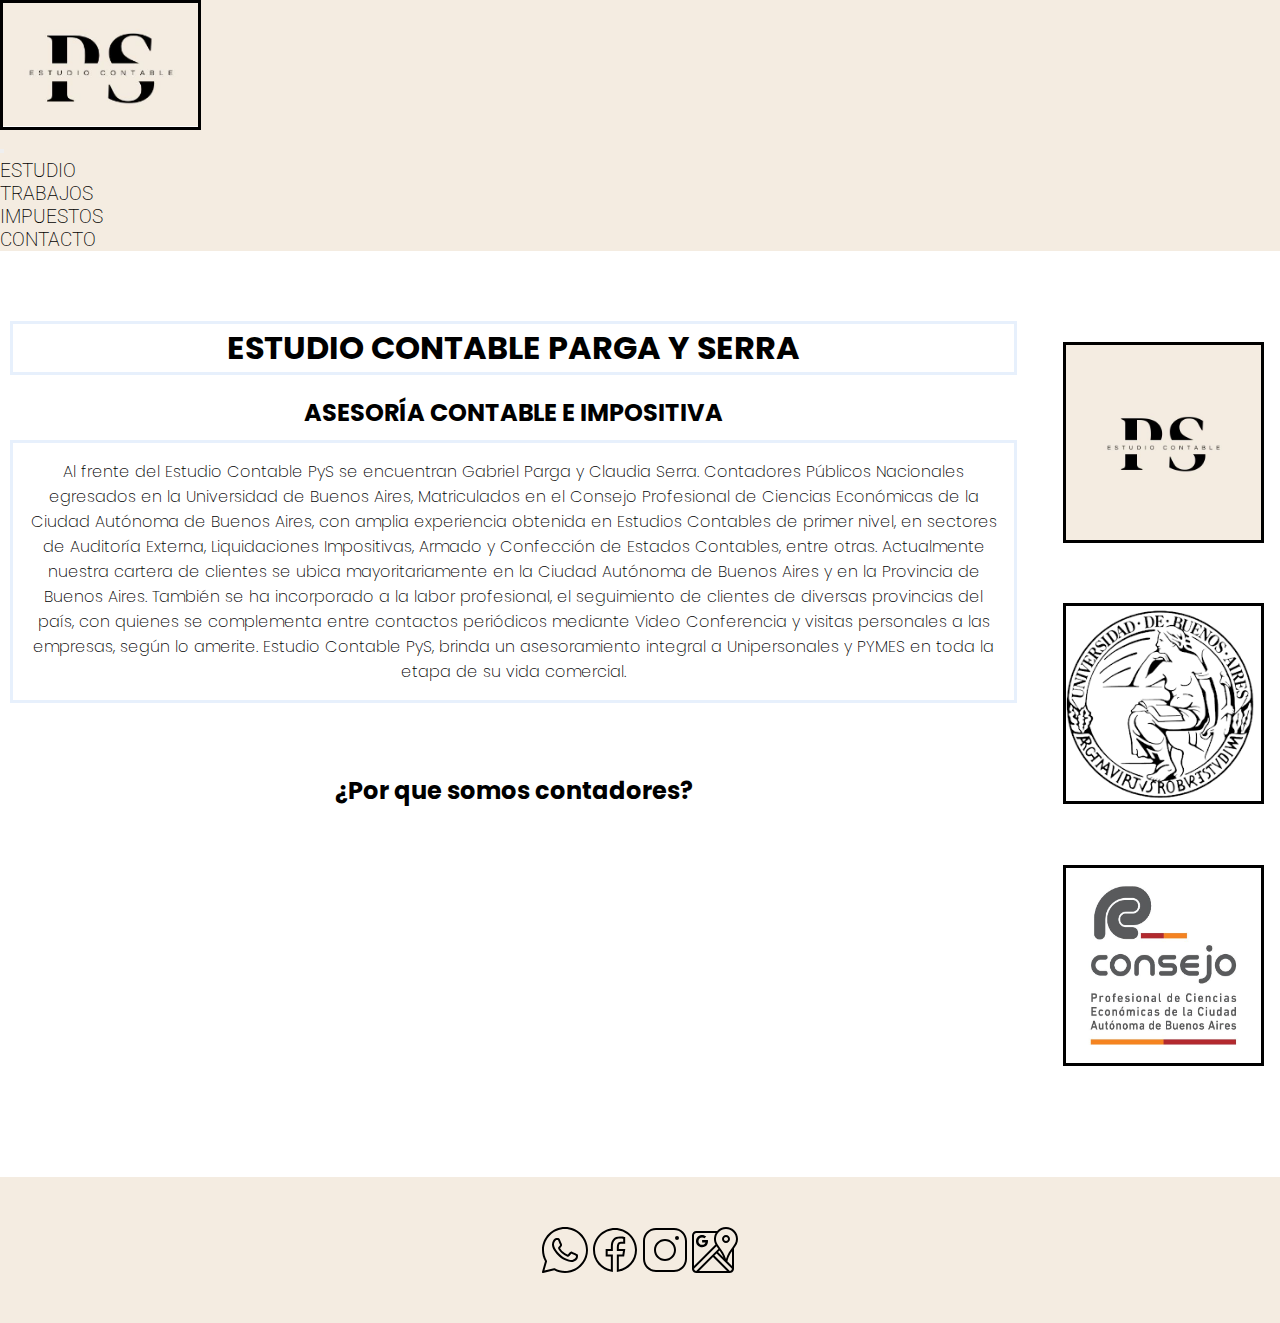
<file: index.html>
<!DOCTYPE html>
<html lang="es">
<head>
    <meta charset="UTF-8">
    <meta http-equiv="X-UA-Compatible" content="IE=edge">
    <meta name="viewport" content="width=device-width, initial-scale=1.0">
    <meta name="keywords" content="estudio contable, asesoria, impuestos, contabilidad">
    <meta name="description" content="Página de inicio del estudio contable Parga y Serra, asesoria contable e impositiva para tu empresa/pyme">
    <link href="https://cdn.jsdelivr.net/npm/bootstrap@5.0.2/dist/css/bootstrap.min.css" rel="stylesheet" integrity="sha384-EVSTQN3/azprG1Anm3QDgpJLIm9Nao0Yz1ztcQTwFspd3yD65VohhpuuCOmLASjC" crossorigin="anonymous">
    <link rel="stylesheet" href="./css/estilos.css">
    <title>Estudio Contable Parga y Serra</title>
</head>
<body>
    <header>
        <nav class="navbar navbar-expand-lg navbar-light">
            <div class="container-fluid">
                <a class="navbar-brand" href="index.html">
                    <img class="foto1" src="./images/logopys.png" 
                    alt="papeles de trabajo de un contador" />
                </a>
                <button class="navbar-toggler" type="button" data-bs-toggle="collapse" data-bs-target="#navbarNav" aria-controls="navbarNav" aria-expanded="false" aria-label="Toggle navigation">
                    <span class="navbar-toggler-icon"></span>
                </button>
                <div class="collapse navbar-collapse" id="navbarNav">
                <ul class="navbar-nav">
                <li class="nav-item">
                    <a class="nav-link" href="./sections/estudio.html">ESTUDIO</a>
                </li>
                <li class="nav-item">
                    <a class="nav-link" href="./sections/trabajos.html">TRABAJOS</a>
                </li>
                <li class="nav-item">
                <a class="nav-link" href="./sections/impuestos.html">IMPUESTOS</a>
                </li>
                <li class="nav-item">
                    <a class="nav-link " href="./sections/contacto.html" >CONTACTO</a>
                </li>
            </ul>
            </div>
        </div>
        </nav>
    </header>
    <div class="estudio-contable">

    <main>
        <h1>ESTUDIO CONTABLE PARGA Y SERRA</h1>
        <h2>ASESORÍA CONTABLE E IMPOSITIVA</h2>
        <p class="texto-principal">
            Al frente del Estudio Contable PyS se encuentran Gabriel Parga y Claudia Serra. 
            Contadores Públicos Nacionales egresados en la Universidad de Buenos Aires, Matriculados en el Consejo Profesional de Ciencias Económicas de la Ciudad Autónoma de Buenos Aires, 
            con amplia experiencia obtenida en Estudios Contables de primer nivel, en sectores de Auditoría Externa, Liquidaciones Impositivas, Armado y Confección de Estados Contables, entre otras.
            Actualmente nuestra cartera de clientes se ubica mayoritariamente en la Ciudad Autónoma de Buenos Aires y en la Provincia de Buenos Aires. 
            También se ha incorporado a la labor profesional, el seguimiento de clientes de diversas provincias del país, con quienes se complementa entre contactos periódicos mediante Video Conferencia y visitas personales a las empresas, según lo amerite.
            Estudio Contable PyS, brinda un asesoramiento integral a Unipersonales y PYMES en toda la etapa de su vida comercial.
        </p>
    </main>

    <section class="imagenes-container">
        <div class="img-wrapper">
            <img class="foto1" src="./images/logo-pys.jpg" 
        alt="papeles de trabajo de un contador" />
        </div>
        <div class="img-wrapper">
            <img class="foto2" src="./images/uba2.png" 
        alt="calculadora">
        </div>
        <div class="img-wrapper">
            <img class="foto3" src="./images/consejo.jpeg" 
        alt="logo consejo">
        </div>

    </section>
    <article class="video-container">
        <h2>¿Por que somos contadores?</h2>
        <iframe class="video1"
        width="560" 
        height="315" 
        src="https://www.youtube.com/embed/4EBFLQlIGmE" 
        title="YouTube video player" 
        frameborder="0" 
        allow="accelerometer; autoplay; clipboard-write; encrypted-media; gyroscope; picture-in-picture; web-share" 
        allowfullscreen>
        </iframe>
    </article>


    </div>
    <footer>
        <div class="redes">
            <a href="https://web.whatsapp.org" target="_blank">
            <img
                src="./images/icons8-whatsapp.svg"
                alt="simbolo de un telefono"
                />
            </a>
            <a href="https://facebook.com" target="_blank">
            <img
                src="./images/icons8-facebook-nuevo.svg"
                alt="logo de la red social facebook"
            />
            </a>
            <a href="https://instagram.com" target="_blank">
            <img
                src="./images/icons8-instagram.svg"
                alt="logo de la red social instagram"
                />
            </a>
            <a href="https://maps.google.com" target="_blank">
            <img
                src="./images/icons8-mapas-de-google.svg"
                alt="logo de google maps"
            />
            </a>
        </div>
    </footer>
    <script src="https://cdn.jsdelivr.net/npm/bootstrap@5.0.2/dist/js/bootstrap.bundle.min.js" integrity="sha384-MrcW6ZMFYlzcLA8Nl+NtUVF0sA7MsXsP1UyJoMp4YLEuNSfAP+JcXn/tWtIaxVXM" crossorigin="anonymous"></script>
</body>
</html>
</file>
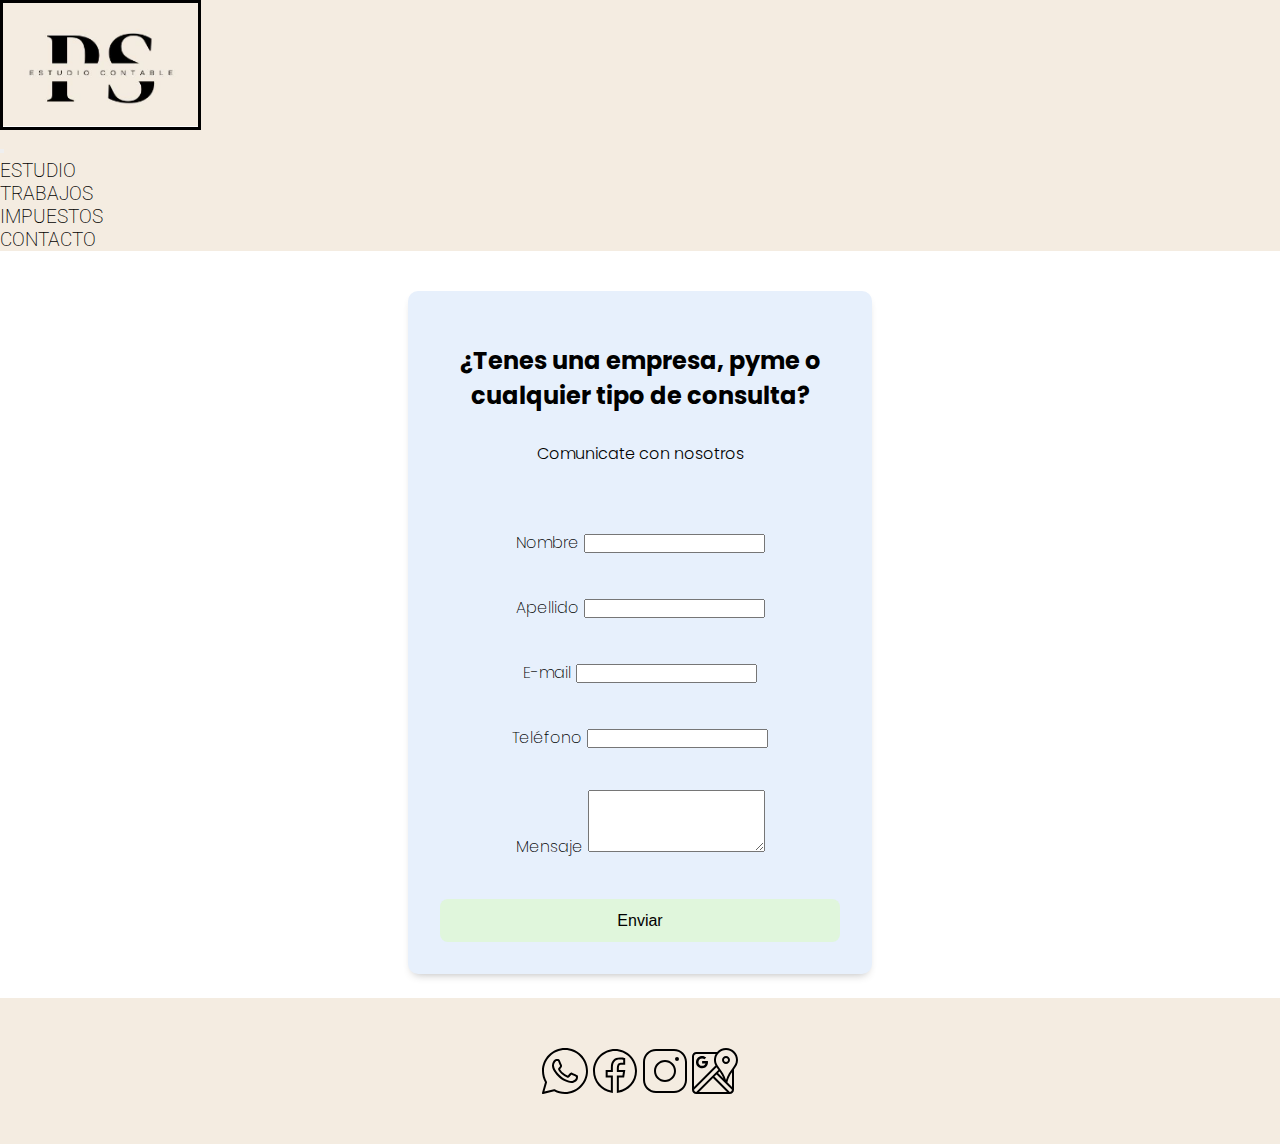
<file: sections/contacto.html>
<!DOCTYPE html>
<html lang="es">
<head>
    <meta charset="UTF-8">
    <meta http-equiv="X-UA-Compatible" content="IE=edge">
    <meta name="viewport" content="width=device-width, initial-scale=1.0">
    <meta name="keywords" content="estudio contable, asesoria, impuestos, contabilidad, contacto">
    <meta name="description" content="Página de contacto del estudio contable Parga y Serra, asesoria contable e impositiva para tu empresa/pyme, comunicate con nosotros completando el formulario">
    <link href="https://cdn.jsdelivr.net/npm/bootstrap@5.0.2/dist/css/bootstrap.min.css" rel="stylesheet" integrity="sha384-EVSTQN3/azprG1Anm3QDgpJLIm9Nao0Yz1ztcQTwFspd3yD65VohhpuuCOmLASjC" crossorigin="anonymous">
    <link rel="stylesheet" href="../css/estilos.css">
    <title>CONTACTO</title>
</head>
<body>
    <header>
      <nav class="navbar navbar-expand-lg navbar-light">
            <div class="container-fluid">
              <a class="navbar-brand" href="../index.html">
                <img class="foto1" src="../images/logopys.png" 
                alt="papeles de trabajo de un contador" />
            </a>
              <button class="navbar-toggler" type="button" data-bs-toggle="collapse" data-bs-target="#navbarNav" aria-controls="navbarNav" aria-expanded="false" aria-label="Toggle navigation">
                <span class="navbar-toggler-icon"></span>
              </button>
              <div class="collapse navbar-collapse" id="navbarNav">
                <ul class="navbar-nav">
                  <li class="nav-item">
                    <a class="nav-link" href="estudio.html">ESTUDIO</a>
                  </li>
                  <li class="nav-item">
                    <a class="nav-link" href="trabajos.html">TRABAJOS</a>
                  </li>
                  <li class="nav-item">
                    <a class="nav-link" href="impuestos.html">IMPUESTOS</a>
                  </li>
                  <li class="nav-item">
                    <a class="nav-link " href="contacto.html" >CONTACTO</a>
                  </li>
                </ul>
              </div>
            </div>
          </nav>
    </header>

<form class="form">
    <h2>¿Tenes una empresa, pyme o cualquier tipo de consulta?</h2>
    <p class="form-parrafo">Comunicate con nosotros</p>

    <div class="form-container">
        <div class="form-group">
            
            <label for="nombre" class="form.label">Nombre</label>
            <input type="text" id="nombre" class="form.input" placeholder=" ">

        </div>
        <div class="form-group">
            <label for="apellido" class="form.label">Apellido</label>
            <input type="text" id="apellido" class="form.input" placeholder=" ">

        </div>
        <div class="form-group">
            <label for="mail" class="form.label">E-mail</label>
            <input type="text" id="mail" class="form.input" placeholder=" ">

        </div>
        <div class="form-group">
            <label for="telefono" class="form.label">Teléfono</label>
            <input type="text" id="telefono" class="form.input" placeholder=" ">

        </div>
        <div class="form-group">
            <label for="mensaje" class="form.label">Mensaje</label>
            <textarea id="mensaje" name="" rows="4" cols="20"></textarea>

        </div>
        <input type="submit" class="enviar" value="Enviar">

    </div>
</form>

    <footer>
        <div class="redes">
            <a href="https://web.whatsapp.org" target="_blank">
            <img
                src="../images/icons8-whatsapp.svg"
                alt="simbolo de un telefono"
                />
            </a>
            <a href="https://facebook.com" target="_blank">
            <img
                src="../images/icons8-facebook-nuevo.svg"
                alt="logo de la red social facebook"
            />
            </a>
            <a href="https://instagram.com" target="_blank">
            <img
                src="../images/icons8-instagram.svg"
                alt="logo de la red social instagram"
                />
            </a>
            <a href="https://maps.google.com" target="_blank">
            <img
                src="../images/icons8-mapas-de-google.svg"
                alt="logo de google maps"
            />
            </a>
        </div>
    </footer>
    <script src="https://cdn.jsdelivr.net/npm/bootstrap@5.0.2/dist/js/bootstrap.bundle.min.js" integrity="sha384-MrcW6ZMFYlzcLA8Nl+NtUVF0sA7MsXsP1UyJoMp4YLEuNSfAP+JcXn/tWtIaxVXM" crossorigin="anonymous"></script>
</body>
</html>
</file>
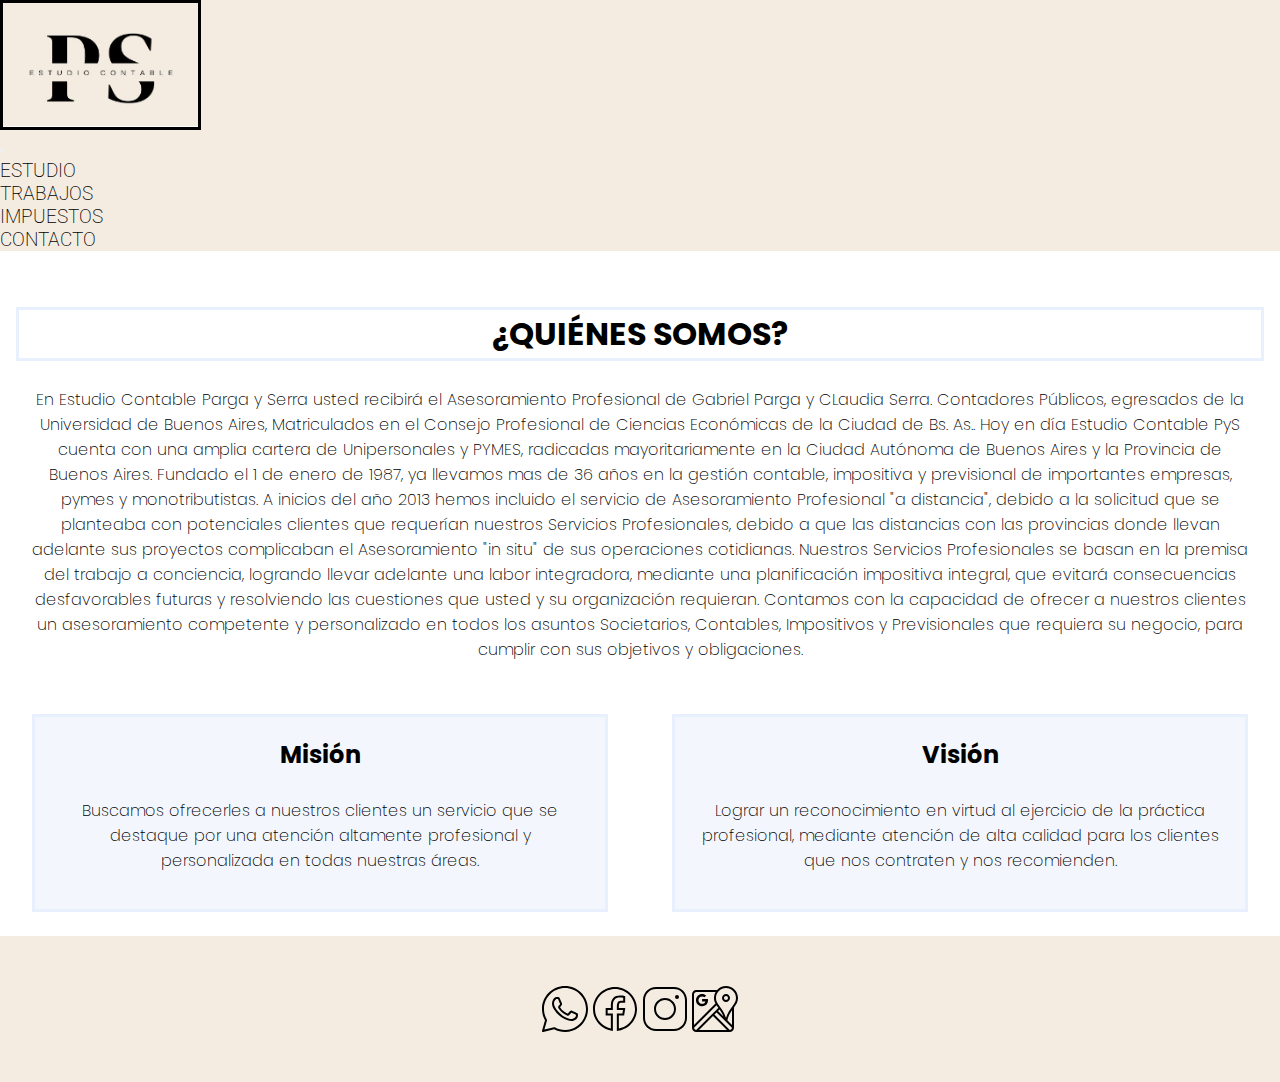
<file: sections/estudio.html>
<!DOCTYPE html>
<html lang="es">
<head>
    <meta charset="UTF-8">
    <meta http-equiv="X-UA-Compatible" content="IE=edge">
    <meta name="viewport" content="width=device-width, initial-scale=1.0">
    <meta name="keywords" content="estudio contable, asesoria, impuestos, contabilidad">
    <meta name="description" content="Quienes somos y que hace el estudio contable Parga y Serra, asesoria contable e impositiva para tu empresa/pyme">
    <link href="https://cdn.jsdelivr.net/npm/bootstrap@5.0.2/dist/css/bootstrap.min.css" rel="stylesheet" integrity="sha384-EVSTQN3/azprG1Anm3QDgpJLIm9Nao0Yz1ztcQTwFspd3yD65VohhpuuCOmLASjC" crossorigin="anonymous">
    <link rel="stylesheet" href="../css/estilos.css">
    <title>ESTUDIO</title>
</head>
<body>
    <div class="estudio-container">
    <header> 
      <nav class="navbar navbar-expand-lg navbar-light">
            <div class="container-fluid">
              <a class="navbar-brand" href="../index.html">
                <img class="foto1" src="../images/logopys.png" 
                alt="papeles de trabajo de un contador" />
            </a>
              <button class="navbar-toggler" type="button" data-bs-toggle="collapse" data-bs-target="#navbarNav" aria-controls="navbarNav" aria-expanded="false" aria-label="Toggle navigation">
                <span class="navbar-toggler-icon"></span>
              </button>
              <div class="collapse navbar-collapse" id="navbarNav">
                <ul class="navbar-nav">
                  <li class="nav-item">
                    <a class="nav-link" href="estudio.html">ESTUDIO</a>
                  </li>
                  <li class="nav-item">
                    <a class="nav-link" href="trabajos.html">TRABAJOS</a>
                  </li>
                  <li class="nav-item">
                    <a class="nav-link" href="impuestos.html">IMPUESTOS</a>
                  </li>
                  <li class="nav-item">
                    <a class="nav-link " href="contacto.html" >CONTACTO</a>
                  </li>
                </ul>
              </div>
            </div>
          </nav>
    </header>
    <section>
        
        <div class="presentacion">
            <h1>¿QUIÉNES SOMOS?</h1>
            <p>
            En Estudio Contable Parga y Serra usted recibirá el Asesoramiento Profesional de Gabriel Parga y CLaudia Serra. Contadores Públicos, egresados de la Universidad de Buenos Aires, Matriculados en el Consejo Profesional de Ciencias Económicas de la Ciudad de Bs. As..
            Hoy en día Estudio Contable PyS cuenta con una amplia cartera de Unipersonales y PYMES, radicadas mayoritariamente en la Ciudad Autónoma de Buenos Aires y la Provincia de Buenos Aires.
            Fundado el 1 de enero de 1987, ya llevamos mas de 36 años en la gestión contable, impositiva y previsional de importantes empresas, pymes y monotributistas.
            A inicios del año 2013 hemos incluido el servicio de Asesoramiento Profesional "a distancia", debido a la solicitud que se planteaba con potenciales clientes que requerían nuestros Servicios Profesionales, debido a que las distancias con las provincias donde llevan adelante sus proyectos complicaban el Asesoramiento "in situ" de sus operaciones cotidianas.
            Nuestros Servicios Profesionales se basan en la premisa del trabajo a conciencia, logrando llevar adelante una labor integradora, mediante una planificación impositiva integral, que evitará consecuencias desfavorables futuras y resolviendo las cuestiones que usted y su organización requieran.
            Contamos con la capacidad de ofrecer a nuestros clientes un asesoramiento competente y personalizado en todos los asuntos Societarios, Contables, Impositivos y Previsionales que requiera su negocio, para cumplir con sus objetivos y obligaciones. 
            </p>
        </div>
        <div class="mision-vision">
            <div class="mision">
                <h2>Misión</h2>
                <p>
                Buscamos ofrecerles a nuestros clientes un servicio que se destaque por una atención altamente profesional y personalizada en todas nuestras áreas.
                </p>
            </div>
            <div class="vision">
                <h2>Visión</h2>
                <p>
                Lograr un reconocimiento en virtud al ejercicio de la práctica profesional, mediante atención de alta calidad  para los clientes que nos contraten y nos recomienden.
                </p>
            </div>
        </div>
    </div>
    <footer>
        <div class="redes">
            <a href="https://web.whatsapp.org" target="_blank">
            <img
                src="../images/icons8-whatsapp.svg"
                alt="simbolo de un telefono"
                />
            </a>
            <a href="https://facebook.com" target="_blank">
            <img
                src="../images/icons8-facebook-nuevo.svg"
                alt="logo de la red social facebook"
            />
            </a>
            <a href="https://instagram.com" target="_blank">
            <img
                src="../images/icons8-instagram.svg"
                alt="logo de la red social instagram"
                />
            </a>
            <a href="https://maps.google.com" target="_blank">
            <img
                src="../images/icons8-mapas-de-google.svg"
                alt="logo de google maps"
            />
            </a>
        </div>
    </footer>
    <script src="https://cdn.jsdelivr.net/npm/bootstrap@5.0.2/dist/js/bootstrap.bundle.min.js" integrity="sha384-MrcW6ZMFYlzcLA8Nl+NtUVF0sA7MsXsP1UyJoMp4YLEuNSfAP+JcXn/tWtIaxVXM" crossorigin="anonymous"></script>
</body>
</html>
</file>
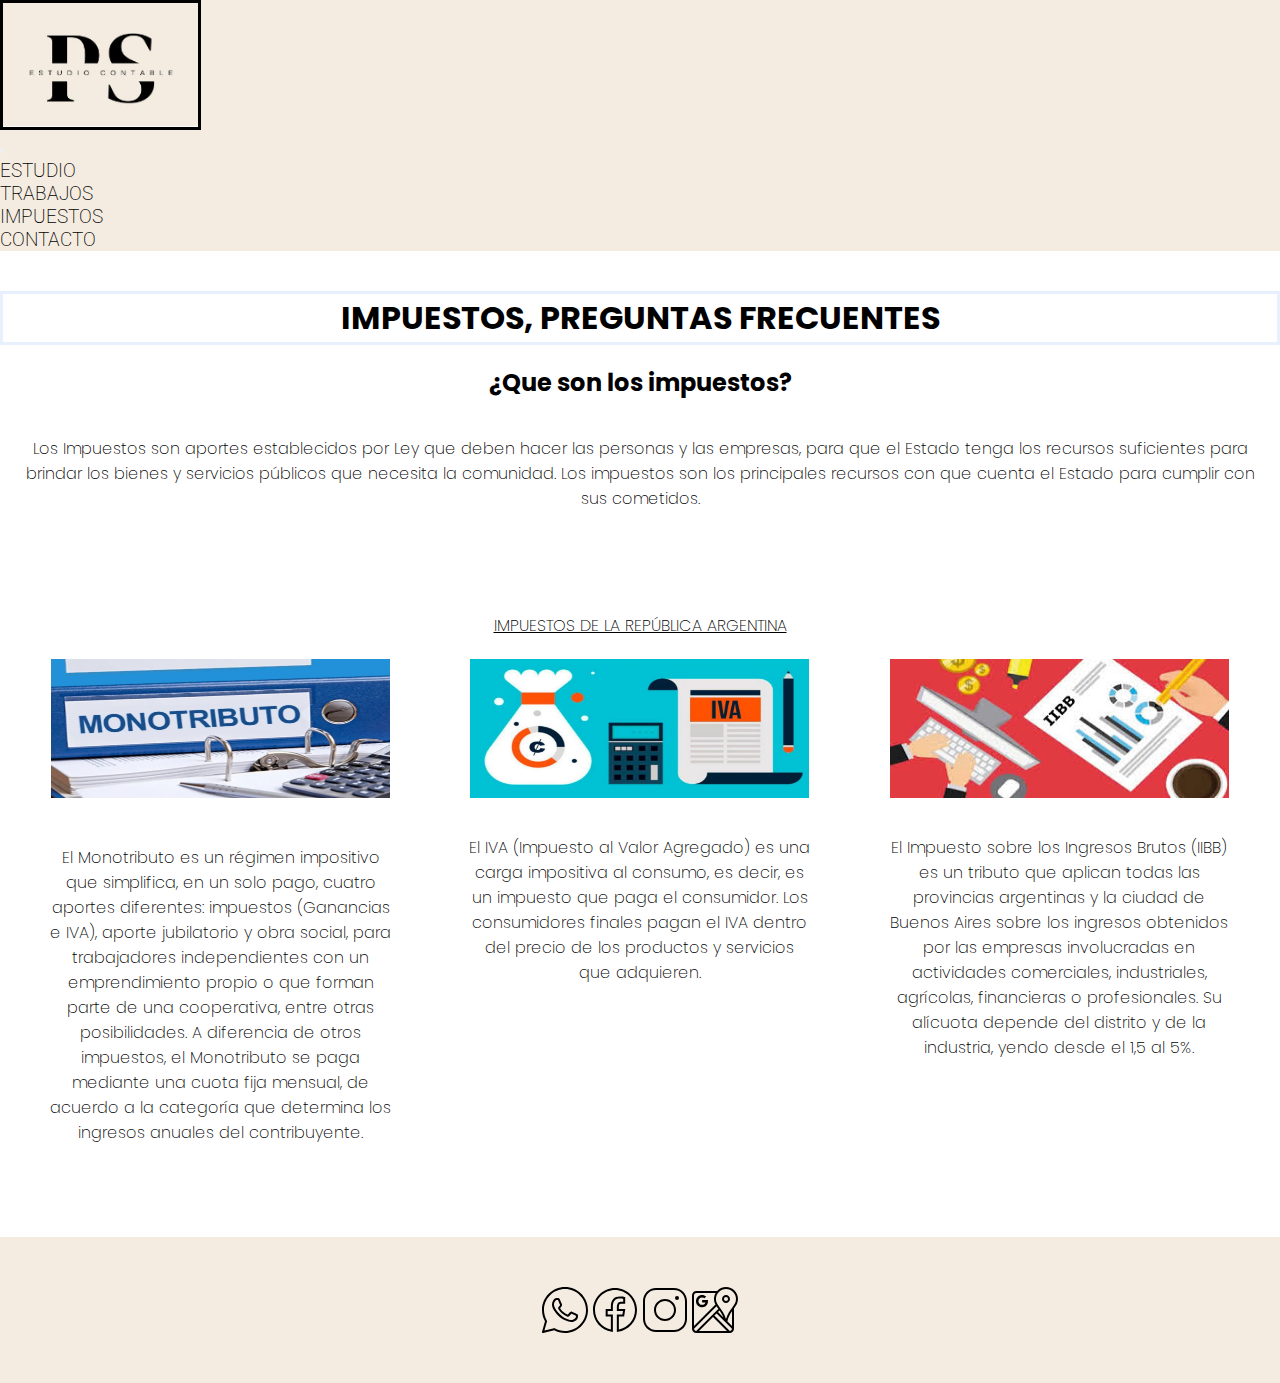
<file: sections/impuestos.html>
<!DOCTYPE html>
<html lang="es">
<head>
    <meta charset="UTF-8">
    <meta http-equiv="X-UA-Compatible" content="IE=edge">
    <meta name="viewport" content="width=device-width, initial-scale=1.0">
    <meta name="keywords" content="estudio contable, asesoria, impuestos, contabilidad">
    <meta name="description" content="Informacion impositiva brindada por el estudio contable Parga y Serra">
    <link href="https://cdn.jsdelivr.net/npm/bootstrap@5.0.2/dist/css/bootstrap.min.css" rel="stylesheet" integrity="sha384-EVSTQN3/azprG1Anm3QDgpJLIm9Nao0Yz1ztcQTwFspd3yD65VohhpuuCOmLASjC" crossorigin="anonymous">
    <link rel="stylesheet" href="../css/estilos.css">
    <title>IMPUESTOS</title>
</head>
<body>
    <header>
      <nav class="navbar navbar-expand-lg navbar-light">
            <div class="container-fluid">
              <a class="navbar-brand" href="../index.html">
                <img class="foto1" src="../images/logopys.png" 
                alt="papeles de trabajo de un contador" />
            </a>
              <button class="navbar-toggler" type="button" data-bs-toggle="collapse" data-bs-target="#navbarNav" aria-controls="navbarNav" aria-expanded="false" aria-label="Toggle navigation">
                <span class="navbar-toggler-icon"></span>
              </button>
              <div class="collapse navbar-collapse" id="navbarNav">
                <ul class="navbar-nav">
                  <li class="nav-item">
                    <a class="nav-link" href="estudio.html">ESTUDIO</a>
                  </li>
                  <li class="nav-item">
                    <a class="nav-link" href="trabajos.html">TRABAJOS</a>
                  </li>
                  <li class="nav-item">
                    <a class="nav-link" href="impuestos.html">IMPUESTOS</a>
                  </li>
                  <li class="nav-item">
                    <a class="nav-link " href="contacto.html" >CONTACTO</a>
                  </li>
                </ul>
              </div>
            </div>
          </nav>
    </header>
    
    <h1>IMPUESTOS, PREGUNTAS FRECUENTES</h1>
    <h2>¿Que son los impuestos?</h2>
    <p>
    Los Impuestos son aportes establecidos por Ley que deben hacer las personas y las empresas, para que el Estado tenga los recursos suficientes para brindar los bienes y servicios públicos que necesita la comunidad. Los impuestos son los principales recursos con que cuenta el Estado para cumplir con sus cometidos.
    </p>

    <div class="grilla">
        <div class="titulo">IMPUESTOS DE LA REPÚBLICA ARGENTINA</div>
        <div class="monotributo">
            <div class="img">
            <img src="../images/monotributo.jpg" alt="imagen monotributo">
            </div>
            <div class="parrafo">
            <p>El Monotributo es un régimen impositivo que simplifica, en un solo pago, cuatro aportes diferentes: impuestos (Ganancias e IVA), aporte jubilatorio y obra social, para trabajadores independientes con un emprendimiento propio o que forman parte de una cooperativa, entre otras posibilidades. A diferencia de otros impuestos, el Monotributo se paga mediante una cuota fija mensual, de acuerdo a la categoría que determina los ingresos anuales del contribuyente.</p>
            </div>
        </div>
        <div class="iva">
            <div class="im">
            <img src="../images/IVA.jpg" alt="imagen iva">
            </div>
            <div class="texto">
            <p>El IVA (Impuesto al Valor Agregado) es una carga impositiva al consumo, es decir, es un impuesto que paga el consumidor. Los consumidores finales pagan el IVA dentro del precio de los productos y servicios que adquieren.</p>
            </div>
        </div>
        <div class="iibb">
            <div class="imag">
            <img src="../images/iibb.jpg" alt="imagen iibb">
            </div>
            <div class="texot">
            <p>El Impuesto sobre los Ingresos Brutos (IIBB) es un tributo que aplican todas las provincias argentinas y la ciudad de Buenos Aires sobre los ingresos obtenidos por las empresas involucradas en actividades comerciales, industriales, agrícolas, financieras o profesionales. Su alícuota depende del distrito y de la industria, yendo desde el 1,5 al 5%.</p>
            </div>
        </div>
    </div>

    <footer>
        <div class="redes">
            <a href="https://web.whatsapp.org" target="_blank">
            <img
                src="../images/icons8-whatsapp.svg"
                alt="simbolo de un telefono"
                />
            </a>
            <a href="https://facebook.com" target="_blank">
            <img
                src="../images/icons8-facebook-nuevo.svg"
                alt="logo de la red social facebook"
            />
            </a>
            <a href="https://instagram.com" target="_blank">
            <img
                src="../images/icons8-instagram.svg"
                alt="logo de la red social instagram"
                />
            </a>
            <a href="https://maps.google.com" target="_blank">
            <img
                src="../images/icons8-mapas-de-google.svg"
                alt="logo de google maps"
            />
            </a>
        </div>
    </footer>
    <script src="https://cdn.jsdelivr.net/npm/bootstrap@5.0.2/dist/js/bootstrap.bundle.min.js" integrity="sha384-MrcW6ZMFYlzcLA8Nl+NtUVF0sA7MsXsP1UyJoMp4YLEuNSfAP+JcXn/tWtIaxVXM" crossorigin="anonymous"></script>

</body>
</html>
</file>
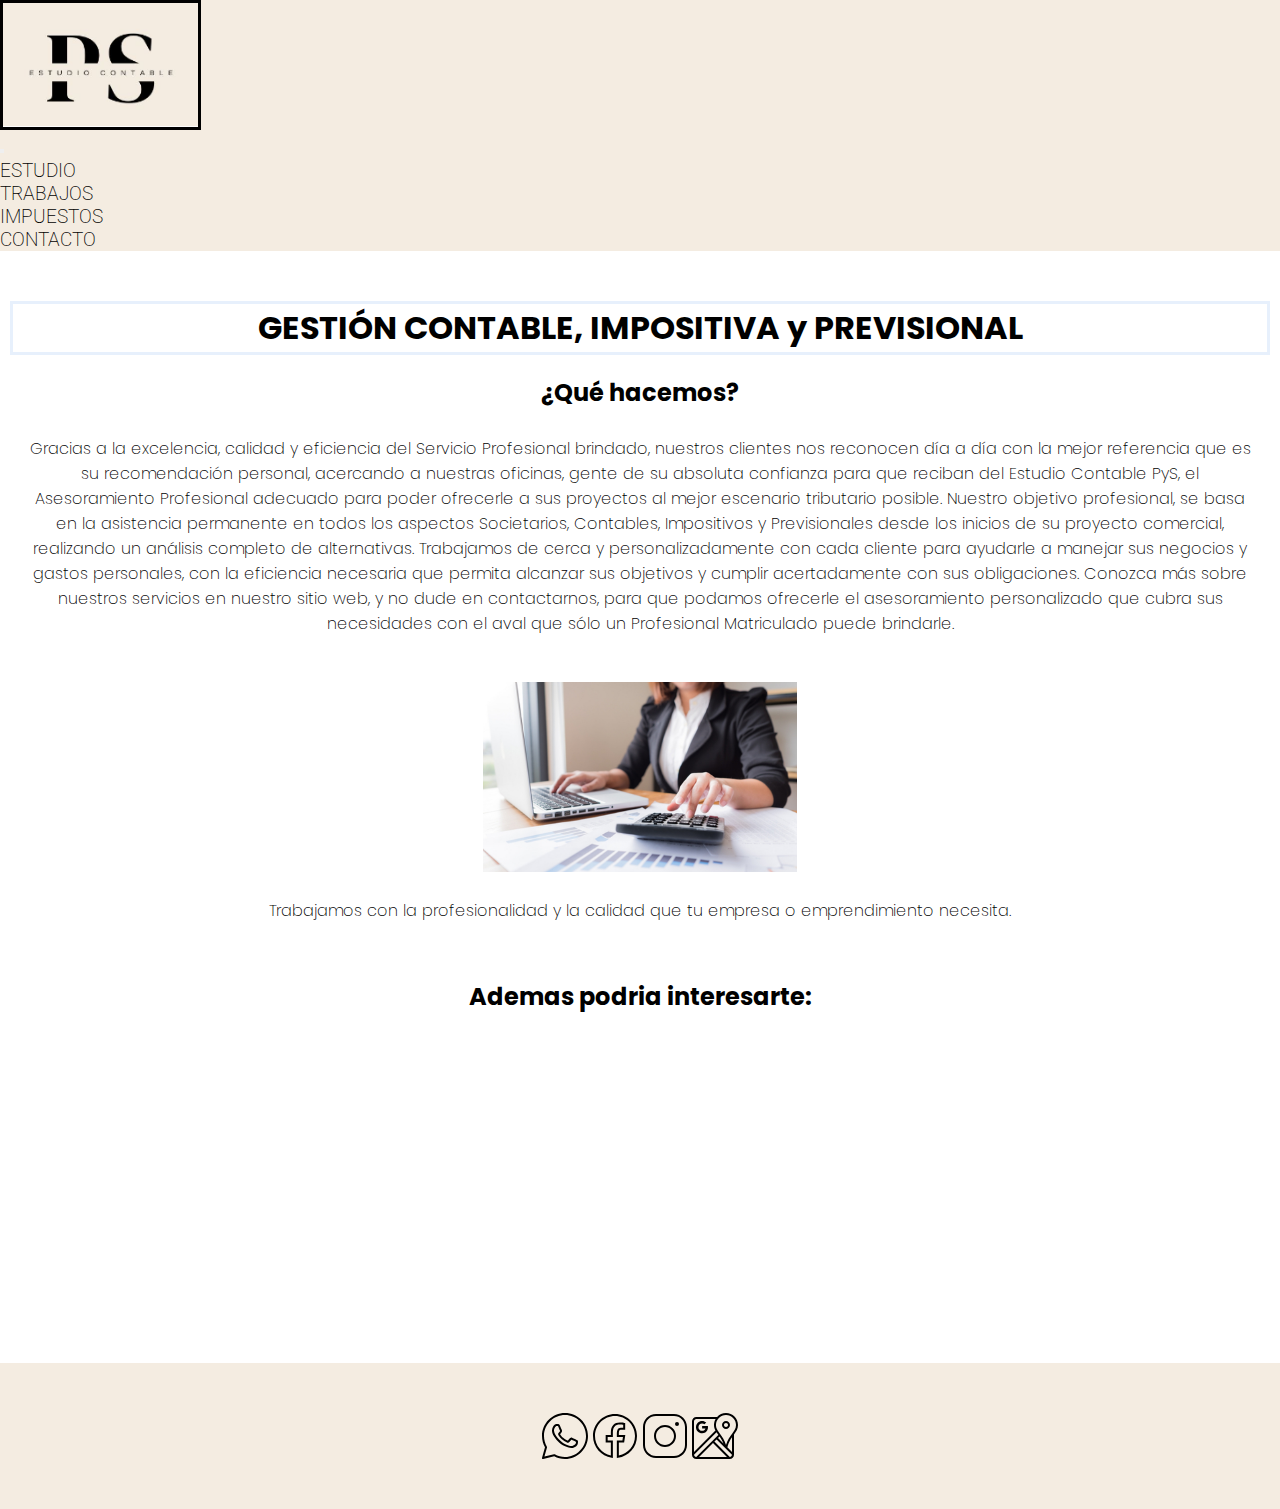
<file: sections/trabajos.html>
<!DOCTYPE html>
<html lang="es">
<head>
    <meta charset="UTF-8">
    <meta http-equiv="X-UA-Compatible" content="IE=edge">
    <meta name="viewport" content="width=device-width, initial-scale=1.0">
    <meta name="keywords" content="estudio contable, asesoria, impuestos, contabilidad, trabajos">
    <meta name="description" content="Con quienes trabajamos en el estudio contable Parga y Serra, asesoria contable e impositiva para tu empresa/pyme">
    <link href="https://cdn.jsdelivr.net/npm/bootstrap@5.0.2/dist/css/bootstrap.min.css" rel="stylesheet" integrity="sha384-EVSTQN3/azprG1Anm3QDgpJLIm9Nao0Yz1ztcQTwFspd3yD65VohhpuuCOmLASjC" crossorigin="anonymous">
    <link rel="stylesheet" href="../css/estilos.css">
    <title>TRABAJOS</title>
</head>
<body>
    <header>
      <nav class="navbar navbar-expand-lg navbar-light">
            <div class="container-fluid">
                <a class="navbar-brand" href="../index.html">
                <img class="foto1" src="../images/logopys.png" 
                alt="papeles de trabajo de un contador" />
            </a>
              <button class="navbar-toggler" type="button" data-bs-toggle="collapse" data-bs-target="#navbarNav" aria-controls="navbarNav" aria-expanded="false" aria-label="Toggle navigation">
                <span class="navbar-toggler-icon"></span>
              </button>
              <div class="collapse navbar-collapse" id="navbarNav">
                <ul class="navbar-nav">
                  <li class="nav-item">
                    <a class="nav-link" href="estudio.html">ESTUDIO</a>
                  </li>
                  <li class="nav-item">
                    <a class="nav-link" href="trabajos.html">TRABAJOS</a>
                  </li>
                  <li class="nav-item">
                    <a class="nav-link" href="impuestos.html">IMPUESTOS</a>
                  </li>
                  <li class="nav-item">
                    <a class="nav-link " href="contacto.html" >CONTACTO</a>
                  </li>
                </ul>
              </div>
            </div>
          </nav>
    </header>
    
    <main>
        <h1>GESTIÓN CONTABLE, IMPOSITIVA y PREVISIONAL</h1>
            <h2>¿Qué hacemos?</h2>
            <p>
            Gracias a la excelencia, calidad y eficiencia del Servicio Profesional brindado, nuestros clientes nos reconocen día a día con la mejor referencia que es su recomendación personal, acercando a nuestras oficinas, gente de su absoluta confianza para que reciban del Estudio Contable PyS, 
            el Asesoramiento Profesional adecuado para poder ofrecerle a sus proyectos al mejor escenario tributario posible.
            Nuestro objetivo profesional, se basa en la asistencia permanente en todos los aspectos Societarios, Contables, Impositivos y Previsionales desde los inicios de su proyecto comercial, realizando un análisis completo de alternativas. 
            Trabajamos de cerca y personalizadamente con cada cliente para ayudarle a manejar sus negocios y gastos personales, con la eficiencia necesaria que permita alcanzar sus objetivos y cumplir acertadamente con sus obligaciones.
            Conozca más sobre nuestros servicios en nuestro sitio web, y no dude en contactarnos, para que podamos ofrecerle el asesoramiento personalizado que cubra sus necesidades con el aval que sólo un Profesional Matriculado puede brindarle.
            </p>
        </main>
  
        <section class="contador">
            <div class="pys">
            <img 
            src="../images/contadorapublica.jpg"
            alt="contador trabajando">
            </div>
            <p class>Trabajamos con la profesionalidad y la calidad que tu empresa o emprendimiento necesita.</p>
        </section>

        <article>
            <h2>Ademas podria interesarte:</h2>
            <div class="video2">
            <iframe
            width="560"
            height="315"
            src="https://www.youtube.com/embed/UZvjRkLQl8s"
            title="YouTube video player"
            frameborder="0"
            allow="accelerometer; autoplay; clipboard-write; encrypted-media; gyroscope; picture-in-picture; web-share"
            allowfullscreen
            ></iframe>
            </div>
        </article>
  



    <footer>
        <div class="redes">
            <a href="https://web.whatsapp.org" target="_blank">
            <img
                src="../images/icons8-whatsapp.svg"
                alt="simbolo de un telefono"
                />
            </a>
            <a href="https://facebook.com" target="_blank">
            <img
                src="../images/icons8-facebook-nuevo.svg"
                alt="logo de la red social facebook"
            />
            </a>
            <a href="https://instagram.com" target="_blank">
            <img
                src="../images/icons8-instagram.svg"
                alt="logo de la red social instagram"
                />
            </a>
            <a href="https://maps.google.com" target="_blank">
            <img
                src="../images/icons8-mapas-de-google.svg"
                alt="logo de google maps"
            />
            </a>
        </div>
    </footer>
    <script src="https://cdn.jsdelivr.net/npm/bootstrap@5.0.2/dist/js/bootstrap.bundle.min.js" integrity="sha384-MrcW6ZMFYlzcLA8Nl+NtUVF0sA7MsXsP1UyJoMp4YLEuNSfAP+JcXn/tWtIaxVXM" crossorigin="anonymous"></script>
</body>
</html>
</file>
<file: css/estilos.css>
@import url("https://fonts.googleapis.com/css2?family=Poppins:ital@0;1&family=Roboto:ital@1&display=swap");
* {
  margin: 0;
  padding: 0;
}

body {
  background-color: rgba(255, 255, 255, 0.95);
  font-family: "Poppins", sans-serif;
  font-weight: 200;
  display: flex;
  flex-direction: column;
  min-height: 100vh;
}

header {
  margin-bottom: 40px;
  font-size: larger;
}

.navbar-brand, .navbar-nav {
  font-family: "Roboto", sans-serif;
}

main {
  padding: 10px;
}

.navbar-brand {
  text-decoration: none;
  color: black;
}

.nav-link {
  text-decoration: none;
  color: black;
}

main {
  grid-area: main;
}

nav {
  grid-area: nav;
  background-color: #F4ECE1;
}

footer {
  background-color: #F4ECE1;
  margin-top: 1.5em;
  margin-bottom: 0;
  display: flex;
  justify-content: center;
  padding: 3em;
  grid-area: footer;
}

.redes {
  display: flex;
}
.redes a {
  display: flex;
}
.redes a:hover {
  bottom: 6px;
  position: relative;
}

.imagenes-container {
  padding: 1em;
  margin-top: 15px;
  margin-bottom: 15px;
  display: grid;
  grid-template-columns: 1fr;
  grid-template-rows: 1fr 1fr 1fr;
  grid-template-areas: "foto1" "foto2" "foto3";
}

.foto, .foto3, .foto2, .foto1 {
  border: 3px solid black;
  max-width: 195px;
  max-height: 195px;
  display: grid;
}

.foto1 {
  grid-area: foto1;
}

.foto2 {
  grid-area: foto2;
}

.foto3 {
  grid-area: foto3;
}

.img {
  grid-area: img;
  display: flex;
  justify-content: center;
}

.im {
  grid-area: im;
  display: flex;
  justify-content: center;
}

.imag {
  grid-area: imag;
  display: flex;
  justify-content: center;
}

.imagenes-container {
  grid-area: imagenes;
  grid-row-gap: 24px;
}

.img-wrapper {
  display: flex;
  justify-content: center;
}

.video-container {
  grid-area: video;
}

.video1 {
  margin: auto;
  display: flex;
  justify-content: center;
  width: 90%;
  max-width: 560px;
}

.pys {
  margin: auto;
  display: flex;
  justify-content: center;
  width: 300px;
  height: 190px;
}

.video2 {
  margin: auto;
  display: flex;
  justify-content: center;
}

h1 {
  text-align: center;
}

h2 {
  text-align: center;
  margin-bottom: 10px;
  margin-top: 20px;
}

h1, .texto-principal {
  border: 3px solid rgb(231, 240, 252);
  background: transparent;
}

p {
  text-align: center;
  margin-top: 10px;
  margin-bottom: 20px;
  padding: 1em;
}

.texto-principal {
  text-align: center;
}

.parrafo {
  grid-area: parrafo;
}

.texto {
  grid-area: texto;
}

.texot {
  grid-area: texot;
}

.titulo {
  grid-area: titulo;
  text-align: center;
  text-decoration: underline;
}

.presentacion {
  padding: 1em;
  text-align: center;
}

.mision-vision {
  display: flex;
  flex-direction: column;
}

.mision {
  margin-bottom: 20px;
}

.mision,
.vision {
  border: 3px solid rgb(231, 240, 252);
  background: rgba(231, 240, 252, 0.5);
  box-sizing: border-box;
}

.contaier-fluid {
  display: flex;
  font-family: "Poppins", sans-serif;
  font-size: 20px;
  justify-content: left;
  align-items: center;
}

.grilla {
  display: grid;
  grid-template-columns: 1fr;
  grid-template-rows: 0.2fr 1fr 1fr 1fr;
  gap: 10px 10px;
  grid-auto-flow: row;
  grid-template-areas: "titulo" "monotributo" "iva" "iibb";
  margin-top: 15px;
  padding: 1em;
}
.grilla img {
  width: 339px;
  height: 139px;
}

.monotributo {
  display: grid;
  grid-template-columns: 1fr;
  grid-template-rows: 150px 1fr;
  gap: 10px 10px;
  grid-auto-flow: row;
  grid-template-areas: "img img img" "parrafo parrafo parrafo" "parrafo parrafo parrafo";
  grid-area: monotributo;
  padding: 1em;
}

.iva {
  display: grid;
  grid-template-columns: 1fr;
  grid-template-rows: 150px 1fr;
  gap: 0px 0px;
  grid-auto-flow: row;
  grid-template-areas: "im im im" "texto texto texto" "texto texto texto";
  grid-area: iva;
  padding: 1em;
}

.iibb {
  display: grid;
  grid-template-columns: 1fr;
  grid-template-rows: 150px 1fr;
  gap: 0px 0px;
  grid-auto-flow: row;
  grid-template-areas: "imag imag imag" "texot texot texot" "texot texot texot";
  grid-area: iibb;
  padding: 1em;
}

.estudio-contable {
  margin-bottom: 1.5em;
  display: grid;
  gap: 20px;
  grid-template-areas: "nav" "main" "imagenes" "video" "footer";
}

.form {
  background-color: rgb(231, 240, 252);
  margin: auto;
  width: 90%;
  max-width: 400px;
  padding: 2em 2em;
  border-radius: 10px;
  box-shadow: 0 5px 10px -5px rgba(0, 0, 0, 0.3);
  text-align: center;
}
.form h2 {
  font-size: 1.5rem;
  margin-bottom: 0.5em;
}
.form .form-container {
  margin-top: 3em;
  display: grid;
  gap: 2.5em;
}
.form .form-container .form-group {
  position: relative;
  --color: #5757577e;
}

.form-parrafo {
  font-weight: 300;
}

.form.input {
  width: 100%;
  background: none;
  color: black;
  font-size: 1rem;
  padding: 0.6em 0.3em;
}

.enviar {
  background: rgba(222, 246, 215, 0.886);
  font-weight: 300;
  font-size: 1rem;
  padding: 0.8em 0;
  border: none;
  border-radius: 0.5em;
  text-align: center;
}

.form-line {
  position: absolute;
  bottom: 0;
  left: 0;
  width: 100%;
  height: 1px;
  background-color: #8da7f5;
}

@media (min-width: 600px) {
  .mision-vision {
    flex-direction: row;
    justify-content: space-around;
  }
  .mision,
.vision {
    width: 45%;
    box-sizing: border-box;
  }
  .mision {
    margin-bottom: 0px;
  }
}
@media (min-width: 768px) {
  .estudio-contable {
    margin: 0;
    grid-template-columns: 1fr 0.15fr;
    grid-template-areas: "nav nav" "main imagenes" "video imagenes" "footer footer";
  }
}
.imagenes-container {
  display: grid;
  grid-template-columns: 1fr;
  grid-template-areas: "foto1" "foto2" "foto3";
}

@media (min-width: 1024px) {
  .grilla {
    display: grid;
    grid-template-columns: 1fr 1fr 1fr;
    grid-template-rows: 20px 150px 1fr;
    gap: 10px 10px;
    grid-auto-flow: row;
    grid-template-areas: "titulo titulo titulo" "monotributo iva iibb" "monotributo iva iibb";
    margin-top: 50px;
    padding: 1em;
  }
  .monotributo {
    display: grid;
    grid-template-columns: 1fr;
    grid-template-rows: 150px 1fr;
    gap: 10px 10px;
    grid-auto-flow: row;
    grid-template-areas: "img img img" "parrafo parrafo parrafo" "parrafo parrafo parrafo";
    grid-area: monotributo;
    padding: 1em;
  }
  .img {
    grid-area: img;
    display: flex;
    justify-content: center;
  }
  .parrafo {
    grid-area: parrafo;
  }
  .iva {
    display: grid;
    grid-template-columns: 1fr;
    grid-template-rows: 150px 1fr;
    gap: 0px 0px;
    grid-auto-flow: row;
    grid-template-areas: "im im im" "texto texto texto" "texto texto texto";
    grid-area: iva;
    padding: 1em;
  }
  .im {
    grid-area: im;
    display: flex;
    justify-content: center;
  }
  .texto {
    grid-area: texto;
  }
  .iibb {
    display: grid;
    grid-template-columns: 1fr;
    grid-template-rows: 150px 1fr;
    gap: 0px 0px;
    grid-auto-flow: row;
    grid-template-areas: "imag imag imag" "texot texot texot" "texot texot texot";
    grid-area: iibb;
    padding: 1em;
  }
  .imag {
    grid-area: imag;
    display: flex;
    justify-content: center;
  }
  .texot {
    grid-area: texot;
  }
  .titulo {
    grid-area: titulo;
    text-align: center;
  }
  .grilla img {
    width: 339px;
    height: 139px;
  }
}/*# sourceMappingURL=estilos.css.map */
</file>
